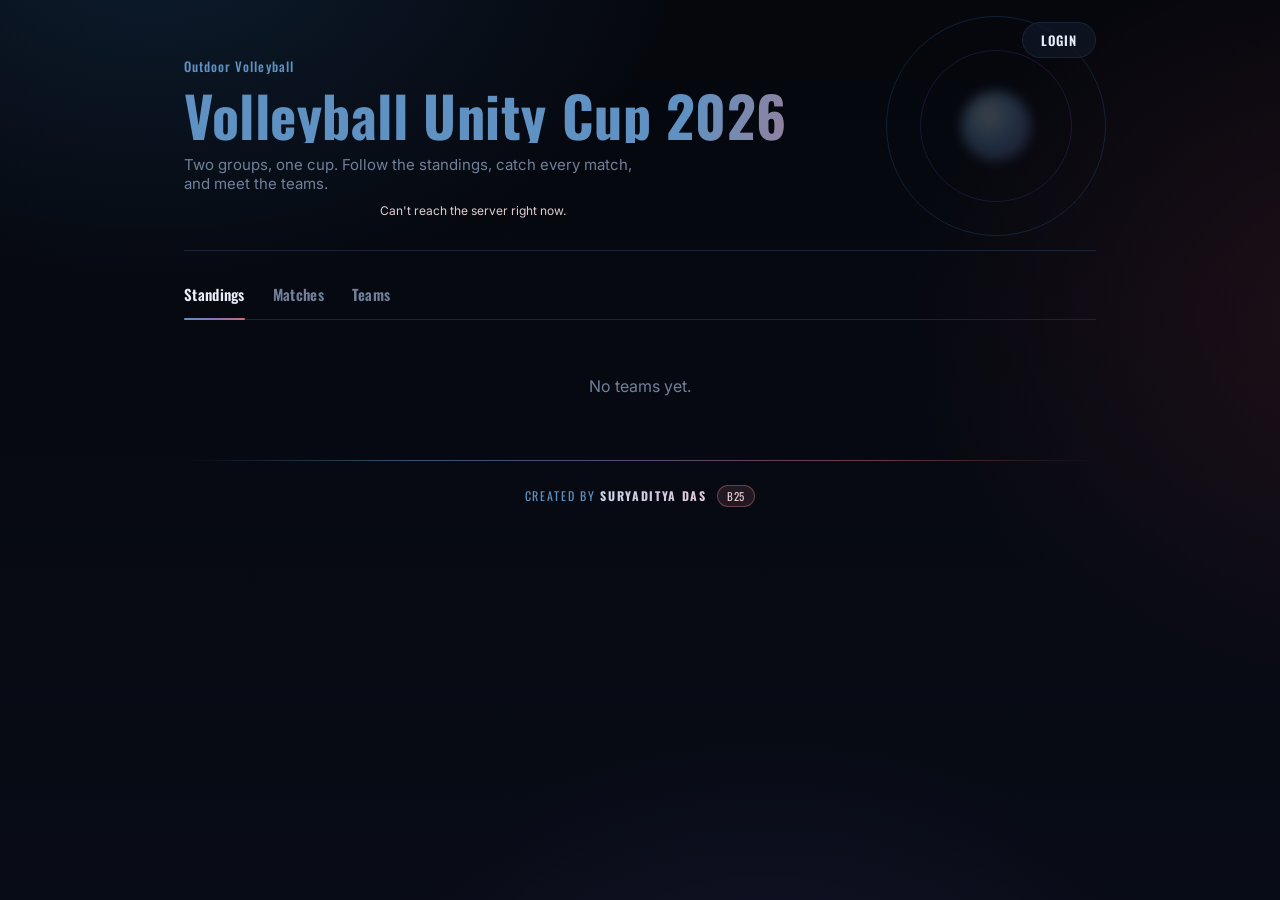
<file: index.html>
<!DOCTYPE html>
<html lang="en">
<head>
  <meta charset="UTF-8">
  <meta name="viewport" content="width=device-width, initial-scale=1.0">
  <title>Volleyball Unity Cup 2026</title>
  <link rel="stylesheet" href="Volleyball Unity Cup.css">
</head>
<body>
  <div class="page">
    <header class="site-header">
      <div class="header-actions">
        <span class="admin-badge" id="adminBadge" hidden>Admin</span>
        <button type="button" class="login-btn" id="loginBtn">Login</button>
      </div>
      <div class="iris" aria-hidden="true"><span class="core"></span></div>
      <p class="eyebrow">Outdoor Volleyball</p>
      <h1>Volleyball Unity Cup 2026</h1>
      <p class="subhead">Two groups, one cup. Follow the standings, catch every match, and meet the teams.</p>
      <p class="data-status" id="dataStatus" role="status" hidden></p>
    </header>
    <nav class="tabs">
      <button class="tab active" data-tab="standings">Standings</button>
      <button class="tab" data-tab="matches">Matches</button>
      <button class="tab" data-tab="teams">Teams</button>
      <span class="tab-indicator" id="tabIndicator" aria-hidden="true"></span>
    </nav>
    <main>
      <section id="standings" class="panel">
        <div class="groups-grid"></div>
      </section>
      <section id="matches" class="panel hidden">
        <div class="fusion-overlay" id="fusionOverlay" aria-hidden="true">
          <div class="backdrop"></div>
          <span class="orb orb-blue"></span>
          <span class="orb orb-red"></span>
          <span class="shockwave"></span>
          <svg class="lightning-svg" aria-hidden="true"></svg>
          <span class="burst"></span>
        </div>
        <div class="add-row" id="addMatchRow" hidden>
          <button type="button" class="add-btn" id="addMatch">+ Add match</button>
        </div>
        <div class="matches-list" id="matchesList"></div>
      </section>
      <section id="teams" class="panel hidden">
        <div class="teams-grid"></div>
      </section>
    </main>
  </div>
  <footer class="site-footer">
    <p>Created by <span class="credit-name">Suryaditya Das</span><span class="credit-batch">B25</span></p>
  </footer>
  <div class="save-bar" id="saveBar" hidden>
    <span class="save-text" id="saveText">All changes are saved</span>
    <div class="save-actions">
      <button type="button" class="ghost-btn" id="discardBtn">Discard</button>
      <button type="button" class="primary-btn" id="saveBtn">Save changes</button>
    </div>
  </div>
  <div class="toast" id="toast" role="status" hidden></div>
  <div class="modal" id="loginModal" hidden>
    <div class="modal-backdrop" id="loginBackdrop"></div>
    <form class="modal-card" id="loginForm" role="dialog" aria-modal="true" aria-labelledby="loginTitle" autocomplete="off" novalidate>
      <p class="eyebrow">Organizer access</p>
      <h2 id="loginTitle">Log in</h2>
      <p class="modal-note">Log in to edit teams and results.</p>
      <label>Username<input type="text" id="loginUser" autocomplete="username"></label>
      <label>Password<input type="password" id="loginPass" autocomplete="current-password"></label>
      <p class="form-msg" id="loginError" role="alert"></p>
      <div class="modal-actions">
        <button type="button" class="ghost-btn" id="loginCancel">Cancel</button>
        <button type="submit" class="primary-btn" id="loginSubmit">Log in</button>
      </div>
    </form>
  </div>
  <script src="Volleyball Unity Cup.js"></script>
</body>
</html>
</file>
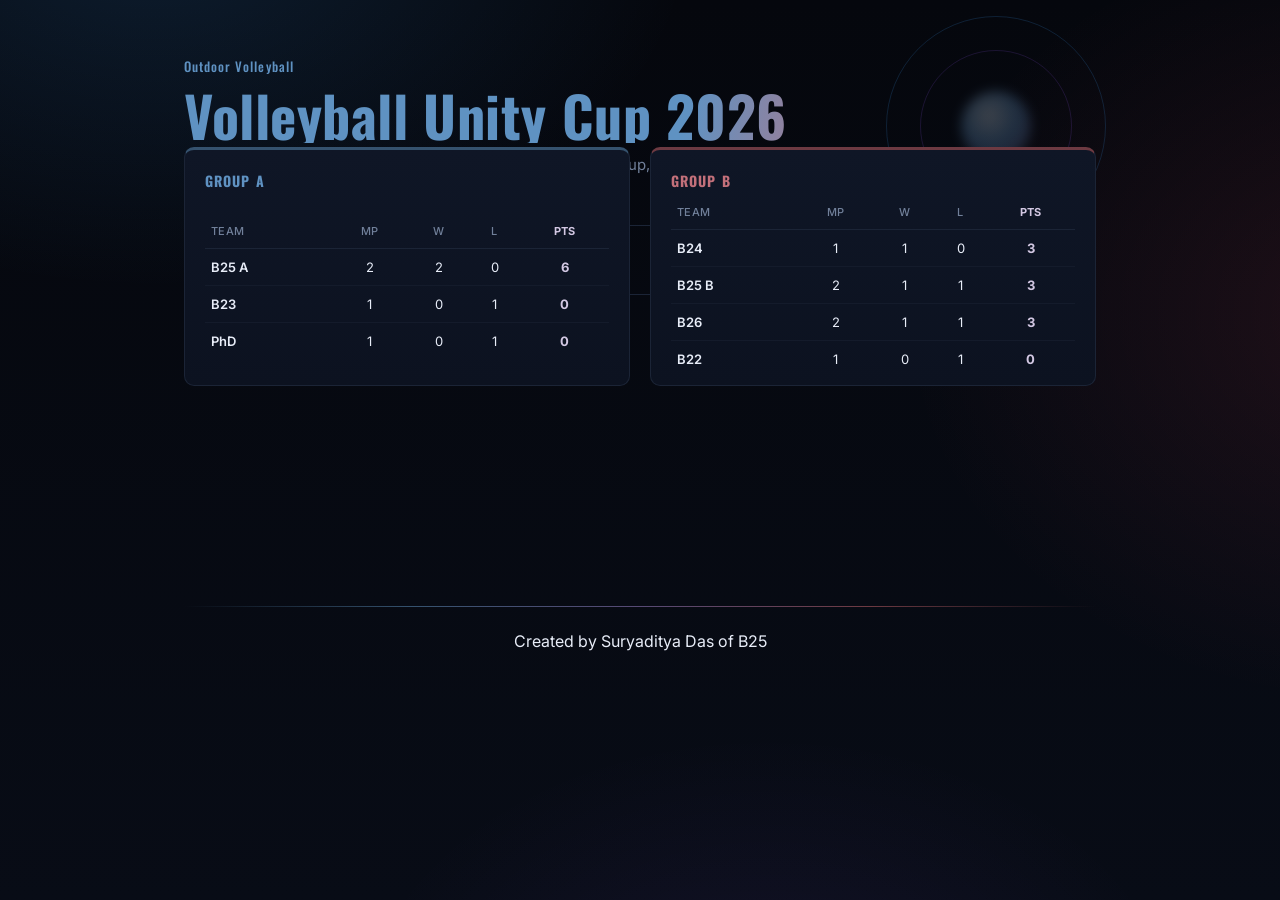
<file: Volleyball Unity Cup.html>
<!DOCTYPE html>
<html lang="en">
<head>
  <meta charset="UTF-8">
  <meta name="viewport" content="width=device-width, initial-scale=1.0">
  <title>Volleyball Unity Cup 2026</title>
  <link rel="stylesheet" href="Volleyball Unity Cup.css">
</head>
<body>
  <div class="page">
    <header class="site-header">
      <div class="iris" aria-hidden="true"><span class="core"></span></div>
      <p class="eyebrow">Outdoor Volleyball</p>
      <h1>Volleyball Unity Cup 2026</h1>
      <p class="subhead">Two groups, one cup. Follow the standings, catch every matchup, and meet the squads.</p>
    </header>
    <nav class="tabs">
      <button class="tab active" data-tab="standings">Standings</button>
      <button class="tab" data-tab="matches">Matches</button>
      <button class="tab" data-tab="teams">Teams</button>
    </nav>
    <main>
      <section id="standings" class="panel">
        <div class="groups-grid">
          <div class="group-card group-a">
            <h2>Group A</h2>
            <table>
              <tr>
                <th>Team</th><th>MP</th><th>W</th><th>L</th><th class="pts">PTS</th>
              </tr>
              <center>
              <tr><td>B25 A</td><td>2</td><td>2</td><td>0</td><td class="pts">6</td></tr>
              <tr><td>B23</td><td>1</td><td>0</td><td>1</td><td class="pts">0</td></tr>
              <tr><td>PhD</td><td>1</td><td>0</td><td>1</td><td class="pts">0</td></tr>
              </center>
            </table>
          </div>
          <div class="group-card group-b">
            <h2>Group B</h2>
            <table>
              <tr>
                <th>Team</th><th>MP</th><th>W</th><th>L</th><th class="pts">PTS</th>
              </tr>
              <tr><td>B24</td><td>1</td><td>1</td><td>0</td><td class="pts">3</td></tr>
              <tr><td>B25 B</td><td>2</td><td>1</td><td>1</td><td class="pts">3</td></tr>
              <tr><td>B26</td><td>2</td><td>1</td><td>1</td><td class="pts">3</td></tr>
              <tr><td>B22</td><td>1</td><td>0</td><td>1</td><td class="pts">0</td></tr>
            </table>
          </div>
        </div>
      </section>
      <section id="matches" class="panel hidden">
        <div class="fusion-overlay" id="fusionOverlay" aria-hidden="true">
          <div class="backdrop"></div>
          <span class="orb orb-blue"></span>
          <span class="orb orb-red"></span>
          <span class="shockwave"></span>
          <svg class="lightning-svg" aria-hidden="true"></svg>
          <span class="burst"></span>
        </div>
        <div class="matches-list">
          <div class="match-row">
            <span class="team team-1">B25 B</span>
            <div class="sets">
              <span class="set">25<span class="dash">–</span>22</span>
              <span class="set">26<span class="dash">–</span>24</span>
            </div>
            <span class="team team-2">B26</span>
          </div>
          <div class="match-row">
            <span class="team team-1">PhD</span>
            <div class="sets">
              <span class="set">23<span class="dash">–</span>25</span>
              <span class="set">22<span class="dash">–</span>25</span>
            </div>
            <span class="team team-2">B25 A</span>
          </div>
          <div class="match-row">
            <span class="team team-1">B25 A</span>
            <div class="sets">
              <span class="set">25<span class="dash">–</span>20</span>
              <span class="set">25<span class="dash">–</span>23</span>
            </div>
            <span class="team team-2">B23</span>
          </div>
          <div class="match-row">
            <span class="team team-1">B24</span>
            <div class="sets">
              <span class="set">25<span class="dash">–</span>16</span>
              <span class="set">25<span class="dash">–</span>13</span>
            </div>
            <span class="team team-2">B25 B</span>
          </div>
          <div class="match-row">
            <span class="team team-1">B26</span>
            <div class="sets">
              <span class="set">25<span class="dash">–</span>7</span>
              <span class="set">25<span class="dash">–</span>13</span>
            </div>
            <span class="team team-2">B22</span>
          </div>
        </div>
      </section>
      <section id="teams" class="panel hidden">
        <div class="teams-grid">
          <div class="team-card" data-group="A"><span class="group-tag">Group A</span><h3>B25 A</h3></div>
          <div class="team-card" data-group="A"><span class="group-tag">Group A</span><h3>B23</h3></div>
          <div class="team-card" data-group="A"><span class="group-tag">Group A</span><h3>PhD</h3></div>
          <div class="team-card" data-group="B"><span class="group-tag">Group B</span><h3>B22</h3></div>
          <div class="team-card" data-group="B"><span class="group-tag">Group B</span><h3>B24</h3></div>
          <div class="team-card" data-group="B"><span class="group-tag">Group B</span><h3>B25 B</h3></div>
          <div class="team-card" data-group="B"><span class="group-tag">Group B</span><h3>B26</h3></div>
        </div>
      </section>
    </main>
  </div>
  <footer class="site-footer">Created by Suryaditya Das of B25</footer>
  <script src="Volleyball Unity Cup.js"></script>
</body>
</html>
</file>
<file: Volleyball Unity Cup.css>
@import url('https://fonts.googleapis.com/css2?family=Oswald:wght@500;600;700&family=Inter:wght@400;500;600&display=swap');
:root
{
  --void:#05070d;
  --void-2:#080c16;
  --panel:#0c1220;
  --panel-2:#0f1626;
  --line:#1b2436;
  --line-soft:#141b2b;
  --text:#e8edf8;
  --muted:#71809a;
  --blue:#5f92c2;
  --blue-dim:#35526e;
  --blue-glow:#cddce9;
  --red:#c3707a;
  --red-dim:#6d3a42;
  --red-glow:#e3cdd0;
  --purple:#8a72b8;
  --purple-dim:#574a75;
  --purple-glow:#d3c8e3;
}
*{
  box-sizing:border-box;
}
html,body
{
  margin:0;
  padding:0;
  min-height:100%;
  color:var(--text);
  font-family:'Inter',system-ui,sans-serif;
  -webkit-font-smoothing:antialiased;
}
body
{
  background-color:var(--void);
  background-image:radial-gradient(1px 1px at 20% 30%,rgba(232,237,248,.5) 0,transparent 60%),radial-gradient(1px 1px at 70% 15%,rgba(232,237,248,.35) 0,transparent 60%),radial-gradient(1px 1px at 40% 70%,rgba(232,237,248,.4) 0,transparent 60%),radial-gradient(1px 1px at 85% 60%,rgba(232,237,248,.3) 0,transparent 60%),radial-gradient(1px 1px at 60% 85%,rgba(232,237,248,.35) 0,transparent 60%),radial-gradient(1px 1px at 10% 90%,rgba(232,237,248,.3) 0,transparent 60%),radial-gradient(ellipse 900px 600px at 12% -8%,rgba(63,164,255,.14),transparent 60%),radial-gradient(ellipse 800px 650px at 108% 35%,rgba(255,77,94,.10),transparent 60%),radial-gradient(ellipse 700px 500px at 60% 115%,rgba(155,92,255,.08),transparent 60%),linear-gradient(180deg, var(--void) 0%, var(--void-2) 100%);
  background-repeat:no-repeat;
  background-attachment:fixed;
  background-size:cover;
}
.page
{
  max-width:960px;
  margin:0 auto;
  padding:56px 24px 40px;
  position:relative;
}
.site-header
{
  position:relative;
  border-bottom:1px solid var(--line);
  padding-bottom:32px;
  margin-bottom:32px;
}
.iris
{
  position:absolute;
  top:-40px;
  right:-10px;
  width:220px;
  height:220px;
  pointer-events:none;
  z-index:0;
  opacity:.55;
}
.iris::before,.iris::after
{
  content:"";
  position:absolute;
  inset:0;
  border-radius:50%;
  border:1px solid rgba(63,164,255,.30);
}
.iris::after
{
  inset:34px;
  border-color:rgba(155,92,255,.28);
}
.iris .core
{
  position:absolute;
  inset:0;
  margin:auto;
  width:70px;
  height:70px;
  border-radius:50%;
  background:radial-gradient(circle at 40% 35%,var(--blue-glow),var(--blue) 45%,var(--purple-dim) 100%);
  filter:blur(6px);
  opacity:.5;
}
.eyebrow
{
  position:relative;
  font-family:'Oswald',sans-serif;
  font-weight:500;
  letter-spacing:.08em;
  color:var(--blue);
  font-size:13px;
  margin:0 0 10px;
}
.site-header h1
{
  position:relative;
  font-family:'Oswald',sans-serif;
  font-weight:700;
  font-size:clamp(34px,6vw,56px);
  line-height:1.02;
  margin:0 0 12px;
  letter-spacing:.01em;
  background:linear-gradient(100deg,var(--blue) 0%,var(--blue) 55%,var(--red) 78%,var(--purple) 100%);
  -webkit-background-clip:text;
  background-clip:text;
  color:transparent;
}
.subhead
{
  position:relative;
  margin:0;
  color:var(--muted);
  font-size:15px;
  max-width:52ch;
}
.tabs
{
  display:flex;
  gap:28px;
  border-bottom:1px solid var(--line);
  margin-bottom:32px;
}
.tab
{
  background:none;
  border:none;
  color:var(--muted);
  font-family:'Oswald',sans-serif;
  font-size:15px;
  font-weight:600;
  letter-spacing:.02em;
  padding:0 0 14px;
  cursor:pointer;
  position:relative;
  transition:color .15s ease;
}
.tab:hover
{
  color:var(--text);
}
.tab.active
{
  color:var(--text);
}
.panel.hidden
{
  display:none;
}
.groups-grid
{
  display:grid;
  grid-template-columns:1fr 1fr;
  gap:20px;
}
@media(max-width:640px)
{
  .groups-grid
  {
    grid-template-columns:1fr;
  }
}
.group-card
{
  position:relative;
  background:linear-gradient(180deg,var(--panel-2),var(--panel));
  border:1px solid var(--line);
  border-radius:10px;
  padding:20px 20px 8px;
  border-top:3px solid var(--line);
  transform:translateY(-180px);
  will-change:transform;
}
.group-card
{
  display:flex;
  flex-direction:column;
}
.group-card table
{
  margin:auto 0;
}
.group-card.drop
{
  animation:heroLanding .68s linear forwards;
}
@keyframes heroLanding
{
  0%{
    transform:translateY(-180px) scale(1);
    animation-timing-function:cubic-bezier(.55,0,.85,.4);
  }
  55%{
    transform:translateY(0) scale(1);
    animation-timing-function:ease-out;
  }
  66%{
    transform:translateY(2px) scaleY(.82) scaleX(1.08);
    animation-timing-function:ease-out;
  }
  78%{
    transform:translateY(-9px) scaleY(1.06) scaleX(.96);
    animation-timing-function:ease-in-out;
  }
  90%{
    transform:translateY(2px) scaleY(.99) scaleX(1.01);
    animation-timing-function:ease-out;
  }
  100%{
    transform:translateY(0) scale(1);
  }
}
@media(prefers-reduced-motion:reduce)
{
  .group-card
  {
    transform:none;
  }
  .group-card.drop
  {
    animation:none;
  }
}
.group-card.group-a
{
  border-top-color:var(--blue-dim);
}
.group-card.group-b
{
  border-top-color:var(--red-dim);
}
.group-card h2
{
  font-family:'Oswald',sans-serif;
  font-size:14px;
  letter-spacing:.08em;
  text-transform:uppercase;
  margin:0 0 14px;
  color:var(--muted);
}
.group-card.group-a h2
{
  color:var(--blue);
}
.group-card.group-b h2
{
  color:var(--red);
}
table
{
  width:100%;
  border-collapse:collapse;
  font-size:13px;
}
th
{
  text-align:left;
  color:var(--muted);
  font-weight:500;
  font-size:11px;
  letter-spacing:.04em;
  text-transform:uppercase;
  padding:0 6px 10px;
  border-bottom:1px solid var(--line);
}
th:not(:first-child),td:not(:first-child)
{
  text-align:center;
}
td
{
  padding:10px 6px;
  border-bottom:1px solid var(--line-soft);
}
tr:last-child td
{
  border-bottom:none;
}
td:first-child
{
  font-weight:600;
}
td.pts,th.pts
{
  color:var(--purple-glow);
  font-weight:700;
}
#matches
{
  position:relative;
}
.matches-list
{
  display:flex;
  flex-direction:column;
  gap:14px;
}
.match-row
{
  position:relative;
  display:grid;
  grid-template-columns:1fr auto 1fr;
  align-items:center;
  gap:16px;
  padding:20px 24px;
  border-radius:10px;
  border:1px solid var(--line);
  overflow:hidden;
  background-color:var(--panel);
  background-image:linear-gradient(90deg,rgba(63,164,255,.22) 0%,rgba(155,92,255,.16) 50%,rgba(255,77,94,.20) 100%);
}
.team
{
  font-family:'Oswald',sans-serif;
  font-weight:600;
  font-size:16px;
  letter-spacing:.01em;
}
.team-1
{
  text-align:left;
  color:var(--blue-glow);
}
.team-2
{
  text-align:right;
  color:var(--red-glow);
}
.sets
{
  display:flex;
  flex-wrap:wrap;
  align-items:center;
  justify-content:center;
  gap:8px;
}
.set
{
  font-family:'Oswald',sans-serif;
  font-weight:700;
  font-size:15px;
  color:var(--purple-glow);
  padding:4px 10px;
  border-radius:999px;
  background:rgba(155,92,255,.16);
  border:1px solid rgba(155,92,255,.35);
  white-space:nowrap;
}
.set .dash
{
  margin:0 5px;
  color:var(--muted);
}
@media(max-width:480px)
{
  .sets
  {
    gap:5px;
  }
  .set
  {
    font-size:13px;
    padding:3px 7px;
  }
}
@media(max-width:400px)
{
  .match-row
  {
    grid-template-columns:1fr;
    justify-items:center;
    text-align:center;
    gap:8px;
  }
  .team-1,.team-2
  {
    text-align:center;
  }
}
.fusion-overlay
{
  position:absolute;
  inset:0;
  pointer-events:none;
  opacity:0;
  z-index:5;
  overflow:hidden;
  border-radius:10px;
  isolation:isolate;
}
.fusion-overlay .backdrop
{
  position:absolute;
  inset:0;
  background:var(--void);
}
.fusion-overlay .orb
{
  position:absolute;
  top:var(--focus-y,50%);
  width:64px;
  height:64px;
  margin-top:-32px;
  border-radius:50%;
  opacity:0;
  filter:blur(2px);
  mix-blend-mode:screen;
}
.fusion-overlay .orb-blue
{
  left:-80px;
  background:radial-gradient(circle at 35% 35%,var(--blue-glow),var(--blue) 55%,var(--blue-dim) 100%);
  box-shadow:0 0 40px 10px rgba(63,164,255,.55);
}
.fusion-overlay .orb-red
{
  right:-80px;
  background:radial-gradient(circle at 35% 35%,var(--red-glow),var(--red) 55%,var(--red-dim) 100%);
  box-shadow:0 0 40px 10px rgba(255,77,94,.5);
}
.fusion-overlay .burst
{
  position:absolute;
  top:var(--focus-y,50%);
  left:50%;
  width:40px;
  height:40px;
  margin:-20px 0 0 -20px;
  border-radius:50%;
  opacity:0;
  background:radial-gradient(circle,var(--purple-glow) 0%,var(--purple) 30%,var(--purple-dim) 60%,transparent 75%);
}
.fusion-overlay .shockwave
{
  position:absolute;
  top:var(--focus-y,50%);
  left:50%;
  width:22px;
  height:22px;
  margin:-11px 0 0 -11px;
  border-radius:50%;
  border:2px solid var(--purple-glow);
  box-shadow:0 0 16px 2px rgba(138,114,184,.6);
  opacity:0;
}
.fusion-overlay .lightning-svg
{
  position:absolute;
  inset:0;
  width:100%;
  height:100%;
  overflow:visible;
  pointer-events:none;
}
.fusion-overlay .lightning-svg .bolt-glow
{
  fill:none;
  stroke:var(--purple);
  stroke-width:6;
  stroke-linecap:round;
  stroke-linejoin:round;
  opacity:0;
  filter:blur(4px);
}
.fusion-overlay .lightning-svg .bolt-core
{
  fill:none;
  stroke:var(--purple-glow);
  stroke-width:1.6;
  stroke-linecap:round;
  stroke-linejoin:round;
  opacity:0;
  filter:drop-shadow(0 0 3px var(--purple)) drop-shadow(0 0 8px var(--purple-glow));
}
.fusion-overlay.play
{
  opacity:1;
}
.fusion-overlay.play .backdrop
{
  animation:fadeBackdrop 1.2s ease forwards;
}
.fusion-overlay.play .orb-blue
{
  animation:flyBlue .62s cubic-bezier(.3,.9,.4,1) forwards;
}
.fusion-overlay.play .orb-red
{
  animation:flyRed .62s cubic-bezier(.3,.9,.4,1) forwards;
}
.fusion-overlay.play .shockwave
{
  animation:shockwaveOut .55s ease-out .46s forwards;
}
.fusion-overlay.play .bolt-1
{
  animation:boltFlicker .32s linear .44s forwards;
  transform:rotate(0deg);
}
.fusion-overlay.play .bolt-2
{
  animation:boltFlicker .32s linear .46s forwards;
  transform:rotate(60deg);
}
.fusion-overlay.play .bolt-3
{
  animation:boltFlicker .32s linear .45s forwards;
  transform:rotate(120deg);
}
.fusion-overlay.play .bolt-4
{
  animation:boltFlicker .32s linear .48s forwards;
  transform:rotate(180deg);
}
.fusion-overlay.play .bolt-5
{
  animation:boltFlicker .32s linear .43s forwards;
  transform:rotate(240deg);
}
.fusion-overlay.play .bolt-6
{
  animation:boltFlicker .32s linear .47s forwards;
  transform:rotate(300deg);
}
.fusion-overlay.play .burst
{
  animation:burstOut .65s ease-out .48s forwards;
}
.fusion-overlay.vertical .orb
{
  left:50%;
  right:auto;
  margin-left:-32px;
  margin-top:0;
}
.fusion-overlay.vertical .orb-blue
{
  top:var(--start-top,-80px);
}
.fusion-overlay.vertical .orb-red
{
  top:var(--start-bottom,100%);
}
.fusion-overlay.play.vertical .orb-blue
{
  animation:flyBlueV .62s cubic-bezier(.3,.9,.4,1) forwards;
}
.fusion-overlay.play.vertical .orb-red
{
  animation:flyRedV .62s cubic-bezier(.3,.9,.4,1) forwards;
}
@keyframes flyBlueV
{
  0%{
    top:var(--start-top,-80px);
    opacity:0;
    transform:scale(.5);
  }
  45%{
    opacity:1;
    transform:scale(1);
  }
  74%{
    top:calc(var(--focus-y,50%) - 32px);
    opacity:1;
    transform:scale(1.15);
  }
  88%{
    top:calc(var(--focus-y,50%) - 32px);
    opacity:1;
    transform:scale(1.05);
  }
  100%{
    top:calc(var(--focus-y,50%) - 32px);
    opacity:0;
    transform:scale(.6);
  }
}
@keyframes flyRedV
{
  0%{
    top:var(--start-bottom,100%);
    opacity:0;
    transform:scale(.5);
  }
  45%{
    opacity:1;
    transform:scale(1);
  }
  74%{
    top:calc(var(--focus-y,50%) - 32px);
    opacity:1;
    transform:scale(1.15);
  }
  88%{
    top:calc(var(--focus-y,50%) - 32px);
    opacity:1;
    transform:scale(1.05);
  }
  100%{
    top:calc(var(--focus-y,50%) - 32px);
    opacity:0;
    transform:scale(.6);
  }
}
@keyframes flyBlue
{
  0%{
    left:-80px;
    opacity:0;
    transform:scale(.5);
  }
  45%{
    opacity:1;
    transform:scale(1);
  }
  74%{
    left:calc(50% - 32px);
    opacity:1;
    transform:scale(1.15);
  }
  88%{
    left:calc(50% - 32px);
    opacity:1;
    transform:scale(1.05);
  }
  100%{
    left:calc(50% - 32px);
    opacity:0;
    transform:scale(.6);
  }
}
@keyframes flyRed
{
  0%{
    right:-80px;
    opacity:0;
    transform:scale(.5);
  }
  45%{
    opacity:1;
    transform:scale(1);
  }
  74%{
    right:calc(50% - 32px);
    opacity:1;
    transform:scale(1.15);
  }
  88%{
    right:calc(50% - 32px);
    opacity:1;
    transform:scale(1.05);
  }
  100%{
    right:calc(50% - 32px);
    opacity:0;
    transform:scale(.6);
  }
}
@keyframes shockwaveOut
{
  0%{
    opacity:0;
    transform:scale(.3);
    border-width:3px;
  }
  12%{
    opacity:.9;
  }
  100%{
    opacity:0;
    transform:scale(7);
    border-width:.5px;
  }
}
@keyframes boltFlicker
{
  0%{
    opacity:0;
  }
  10%{
    opacity:1;
  }
  22%{
    opacity:.15;
  }
  38%{
    opacity:1;
  }
  55%{
    opacity:.1;
  }
  70%{
    opacity:.8;
  }
  100%{
    opacity:0;
  }
}
@keyframes burstOut
{
  0%{
    opacity:0;
    transform:scale(.2);
  }
  30%{
    opacity:1;
    transform:scale(1);
  }
  100%{
    opacity:0;
    transform:scale(9);
  }
}
@keyframes fadeBackdrop
{
  0%{
    opacity:1;
  }
  60%{
    opacity:1;
  }
  100%{
    opacity:0;
  }
}
@media(prefers-reduced-motion:reduce)
{
  .fusion-overlay,.fusion-overlay.play,.fusion-overlay .orb,.fusion-overlay .burst,.fusion-overlay .shockwave,.fusion-overlay .lightning-svg .bolt-glow,.fusion-overlay .lightning-svg .bolt-core,.fusion-overlay .backdrop
  {
    animation:none !important;
    opacity:0 !important;
  }
}
.teams-grid
{
  display:grid;
  grid-template-columns:repeat(auto-fill,minmax(160px,1fr));
  gap:14px;
}
.team-card
{
  background:linear-gradient(180deg,var(--panel-2),var(--panel));
  border:1px solid var(--line);
  border-radius:10px;
  padding:16px;
  border-top:3px solid var(--line);
}
.team-card[data-group="A"]
{
  border-top-color:var(--blue-dim);
}
.team-card[data-group="B"]
{
  border-top-color:var(--red-dim);
}
.group-tag
{
  display:block;
  font-family:'Oswald',sans-serif;
  font-size:11px;
  letter-spacing:.08em;
  text-transform:uppercase;
  color:var(--muted);
  margin-bottom:8px;
}
.team-card[data-group="A"] .group-tag
{
  color:var(--blue);
}
.team-card[data-group="B"] .group-tag
{
  color:var(--red);
}
.team-card h3
{
  font-family:'Oswald',sans-serif;
  font-size:17px;
  font-weight:600;
  margin:0;
}
.team-card.materialize
{
  animation:cardMaterialize .82s cubic-bezier(.16,.8,.3,1) both;
  animation-delay:var(--stagger,0ms);
}
@keyframes cardMaterialize
{
  0%{
    opacity:0;
    filter:blur(3px);
    transform:scale(.94);
  }
  55%{
    opacity:.45;
    filter:blur(1.5px);
  }
  100%{
    opacity:1;
    filter:blur(0);
    transform:scale(1);
  }
}
@media(prefers-reduced-motion:reduce)
{
  .team-card.materialize
  {
    animation:none;
    opacity:1;
    filter:none;
    transform:none;
  }
}
.site-footer
{
  position:relative;
  z-index:2;
  max-width:960px;
  margin:0 auto;
  padding:0 24px 40px;
  text-align:center;
}
.site-footer::before
{
  content:"";
  display:block;
  height:1px;
  margin-bottom:24px;
  background:linear-gradient(90deg,transparent,var(--blue-dim),var(--purple-dim),var(--red-dim),transparent);
}
.site-footer p
{
  margin:0;
  font-family:'Oswald',sans-serif;
  font-size:12px;
  letter-spacing:.14em;
  text-transform:uppercase;
  color:var(--blue);
}
.site-footer .credit-name
{
  font-weight:700;
  background:linear-gradient(100deg,var(--blue-glow) 0%,var(--purple-glow) 50%,var(--red-glow) 100%);
  -webkit-background-clip:text;
  background-clip:text;
  color:transparent;
}
.site-footer .credit-batch
{
  display:inline-block;
  margin-left:10px;
  padding:2px 9px;
  border:1px solid rgba(195,112,122,.45);
  border-radius:999px;
  background:rgba(195,112,122,.14);
  color:var(--red-glow);
  font-size:11px;
  letter-spacing:.08em;
}
.tabs
{
  position:relative;
}
.tab-indicator
{
  position:absolute;
  left:0;
  bottom:-1px;
  height:2px;
  width:0;
  border-radius:2px;
  background:linear-gradient(90deg,var(--blue),var(--purple),var(--red));
  transition:transform .4s cubic-bezier(.22,.8,.3,1),width .4s cubic-bezier(.22,.8,.3,1);
  pointer-events:none;
}
main
{
  position:relative;
  overflow-x:clip;
}
.panel.slide-out-left,.panel.slide-out-right
{
  position:absolute;
  top:0;
  left:0;
  right:0;
  pointer-events:none;
}
.panel.slide-in-right
{
  animation:slideInFromRight .42s cubic-bezier(.22,.8,.3,1) both;
}
.panel.slide-in-left
{
  animation:slideInFromLeft .42s cubic-bezier(.22,.8,.3,1) both;
}
.panel.slide-out-left
{
  animation:slideOutToLeft .34s cubic-bezier(.5,0,.75,.4) both;
}
.panel.slide-out-right
{
  animation:slideOutToRight .34s cubic-bezier(.5,0,.75,.4) both;
}
@keyframes slideInFromRight
{
  from
  {
    transform:translateX(90px);
    opacity:0;
  }
  to
  {
    transform:translateX(0);
    opacity:1;
  }
}
@keyframes slideInFromLeft
{
  from
  {
    transform:translateX(-90px);
    opacity:0;
  }
  to
  {
    transform:translateX(0);
    opacity:1;
  }
}
@keyframes slideOutToLeft
{
  from
  {
    transform:translateX(0);
    opacity:1;
  }
  to
  {
    transform:translateX(-90px);
    opacity:0;
  }
}
@keyframes slideOutToRight
{
  from
  {
    transform:translateX(0);
    opacity:1;
  }
  to
  {
    transform:translateX(90px);
    opacity:0;
  }
}
@media(prefers-reduced-motion:reduce)
{
  .panel.slide-in-left,.panel.slide-in-right,.panel.slide-out-left,.panel.slide-out-right
  {
    animation:none;
  }
  .tab-indicator
  {
    transition:none;
  }
}
.header-actions
{
  position:absolute;
  top:-34px;
  right:0;
  display:flex;
  align-items:center;
  gap:10px;
  z-index:3;
}
.admin-badge
{
  font-family:'Oswald',sans-serif;
  font-size:11px;
  letter-spacing:.1em;
  text-transform:uppercase;
  color:var(--purple-glow);
  padding:4px 10px;
  border-radius:999px;
  background:rgba(138,114,184,.18);
  border:1px solid rgba(138,114,184,.45);
}
.admin-badge[hidden],.modal[hidden]
{
  display:none;
}
.login-btn
{
  font-family:'Oswald',sans-serif;
  font-size:13px;
  font-weight:600;
  letter-spacing:.08em;
  text-transform:uppercase;
  color:var(--text);
  background:rgba(15,22,38,.75);
  border:1px solid var(--line);
  border-radius:999px;
  padding:7px 18px;
  cursor:pointer;
  transition:border-color .2s ease,box-shadow .2s ease,transform .15s ease;
}
.login-btn:hover
{
  border-color:var(--blue-dim);
  box-shadow:0 0 16px rgba(95,146,194,.28);
}
.login-btn:active
{
  transform:scale(.96);
}
.modal
{
  position:fixed;
  inset:0;
  z-index:100;
  display:flex;
  align-items:center;
  justify-content:center;
  padding:20px;
}
.modal-backdrop
{
  position:absolute;
  inset:0;
  background:rgba(5,7,13,.8);
  backdrop-filter:blur(4px);
}
.modal-card
{
  position:relative;
  width:100%;
  max-width:380px;
  padding:26px 26px 22px;
  border-radius:12px;
  border:1px solid var(--line);
  border-top:3px solid var(--purple-dim);
  background:linear-gradient(180deg,var(--panel-2),var(--panel));
  box-shadow:0 20px 60px rgba(0,0,0,.55);
  animation:modalIn .3s cubic-bezier(.22,.8,.3,1) both;
}
.modal-card.shake
{
  animation:modalShake .4s linear both;
}
@keyframes modalIn
{
  from
  {
    opacity:0;
    transform:translateY(14px) scale(.97);
  }
  to
  {
    opacity:1;
    transform:translateY(0) scale(1);
  }
}
@keyframes modalShake
{
  0%,100%{
    transform:translateX(0);
  }
  20%{
    transform:translateX(-8px);
  }
  40%{
    transform:translateX(7px);
  }
  60%{
    transform:translateX(-5px);
  }
  80%{
    transform:translateX(3px);
  }
}
.modal-card h2
{
  font-family:'Oswald',sans-serif;
  font-size:26px;
  margin:0 0 6px;
}
.modal-note
{
  margin:0 0 18px;
  color:var(--muted);
  font-size:13px;
}
.modal-card label
{
  display:block;
  font-size:11px;
  font-weight:500;
  letter-spacing:.06em;
  text-transform:uppercase;
  color:var(--muted);
  margin-bottom:14px;
}
.modal-card input
{
  display:block;
  width:100%;
  margin-top:6px;
  padding:10px 12px;
  font-family:'Inter',sans-serif;
  font-size:14px;
  color:var(--text);
  background:var(--void-2);
  border:1px solid var(--line);
  border-radius:8px;
  outline:none;
  transition:border-color .15s ease,box-shadow .15s ease;
}
.modal-card input:focus
{
  border-color:var(--blue);
  box-shadow:0 0 0 3px rgba(95,146,194,.2);
}
.form-msg
{
  min-height:18px;
  margin:0 0 10px;
  font-size:12px;
  color:var(--red-glow);
}
.form-msg.ok
{
  color:var(--blue-glow);
}
.modal-actions
{
  display:flex;
  justify-content:flex-end;
  gap:10px;
}
.primary-btn,.ghost-btn
{
  font-family:'Oswald',sans-serif;
  font-size:13px;
  font-weight:600;
  letter-spacing:.08em;
  text-transform:uppercase;
  border-radius:8px;
  padding:9px 18px;
  cursor:pointer;
  transition:transform .15s ease,border-color .2s ease,box-shadow .2s ease;
}
.primary-btn
{
  color:var(--text);
  border:1px solid var(--purple-dim);
  background:linear-gradient(90deg,var(--blue-dim),var(--purple-dim));
}
.primary-btn:hover
{
  box-shadow:0 0 16px rgba(138,114,184,.35);
}
.ghost-btn
{
  color:var(--muted);
  background:none;
  border:1px solid var(--line);
}
.ghost-btn:hover
{
  color:var(--text);
  border-color:var(--muted);
}
.primary-btn:active,.ghost-btn:active
{
  transform:scale(.96);
}
.sets-wrap
{
  display:flex;
  flex-direction:column;
  align-items:center;
  gap:7px;
}
.result
{
  font-family:'Oswald',sans-serif;
  font-size:11px;
  letter-spacing:.08em;
  text-transform:uppercase;
  color:var(--muted);
}
.match-row.winner-1
{
  box-shadow:inset 3px 0 0 var(--blue);
}
.match-row.winner-2
{
  box-shadow:inset -3px 0 0 var(--red);
}
.match-row.winner-1 .team-1,.match-row.winner-2 .team-2
{
  text-shadow:0 0 16px currentColor;
}
.match-row.winner-1 .team-2,.match-row.winner-2 .team-1
{
  opacity:.55;
}
.win-badge
{
  display:inline-block;
  vertical-align:middle;
  margin:0 8px;
  padding:2px 8px;
  font-size:10px;
  letter-spacing:.12em;
  color:var(--purple-glow);
  border-radius:999px;
  background:rgba(138,114,184,.22);
  border:1px solid rgba(138,114,184,.5);
}
.del-btn
{
  position:absolute;
  top:6px;
  right:8px;
  width:22px;
  height:22px;
  padding:0;
  font-size:11px;
  line-height:1;
  color:var(--muted);
  background:rgba(5,7,13,.45);
  border:1px solid var(--line);
  border-radius:50%;
  cursor:pointer;
  transition:color .15s ease,border-color .15s ease;
}
.del-btn:hover
{
  color:var(--red-glow);
  border-color:var(--red-dim);
}
.empty-note
{
  margin:0;
  padding:24px;
  text-align:center;
  color:var(--muted);
}
tr.leader td:first-child::before
{
  content:"★";
  margin-right:7px;
  font-size:11px;
  color:var(--purple-glow);
}
.data-status
{
  margin:10px auto 0;
  max-width:520px;
  font-size:12px;
  color:var(--red-glow);
}
.data-status[hidden],.save-bar[hidden],.toast[hidden],.add-row[hidden]
{
  display:none;
}
.team-card,.match-row
{
  position:relative;
}
.empty-note
{
  grid-column:1/-1;
}
.add-row
{
  display:flex;
  justify-content:center;
  margin-bottom:14px;
}
.add-btn
{
  font-family:'Oswald',sans-serif;
  font-size:13px;
  letter-spacing:.08em;
  text-transform:uppercase;
  color:var(--purple-glow);
  background:rgba(155,92,255,.10);
  border:1px dashed var(--purple-dim);
  border-radius:10px;
  padding:10px 22px;
  cursor:pointer;
  transition:background .15s ease,border-color .15s ease;
}
.add-btn:hover
{
  background:rgba(155,92,255,.20);
  border-color:var(--purple);
}
.add-card
{
  min-height:96px;
}
.team-name,.group-select,.team-select,.score-in
{
  font:inherit;
  color:var(--text);
  background:rgba(5,7,13,.55);
  border:1px solid var(--line);
  border-radius:8px;
  padding:8px 10px;
  min-width:0;
}
.team-name,.group-select,.team-select
{
  width:100%;
}
.team-name
{
  margin-top:10px;
}
.team-name:focus,.group-select:focus,.team-select:focus,.score-in:focus
{
  outline:none;
  border-color:var(--purple);
}
.score-in
{
  width:48px;
  padding:4px 6px;
  text-align:center;
  font-family:'Oswald',sans-serif;
  font-weight:700;
}
.set:has(.score-in)
{
  padding:3px 6px;
  display:inline-flex;
  align-items:center;
  gap:4px;
}
.score-in::-webkit-inner-spin-button
{
  display:none;
}
.score-in
{
  -moz-appearance:textfield;
}
.save-bar
{
  position:fixed;
  left:50%;
  bottom:18px;
  transform:translateX(-50%);
  z-index:90;
  display:flex;
  align-items:center;
  justify-content:space-between;
  gap:16px;
  width:min(560px,calc(100% - 24px));
  padding:12px 16px;
  border-radius:12px;
  border:1px solid var(--purple-dim);
  background:rgba(12,18,32,.92);
  backdrop-filter:blur(8px);
  box-shadow:0 10px 40px rgba(0,0,0,.55);
  animation:saveBarIn .3s ease;
}
.save-text
{
  font-family:'Oswald',sans-serif;
  font-size:13px;
  letter-spacing:.06em;
  text-transform:uppercase;
  color:var(--purple-glow);
}
.save-actions
{
  display:flex;
  gap:8px;
}
button:disabled
{
  opacity:.55;
  cursor:default;
}
body.is-editing
{
  padding-bottom:84px;
}
@keyframes saveBarIn
{
  from
  {
    opacity:0;
    transform:translate(-50%,16px);
  }
  to
  {
    opacity:1;
    transform:translate(-50%,0);
  }
}
.toast
{
  position:fixed;
  left:50%;
  top:18px;
  transform:translateX(-50%);
  z-index:120;
  max-width:min(520px,calc(100% - 24px));
  padding:11px 18px;
  border-radius:10px;
  font-size:13px;
  color:var(--text);
  background:rgba(12,18,32,.95);
  border:1px solid var(--line);
  box-shadow:0 10px 40px rgba(0,0,0,.55);
}
.toast.ok
{
  border-color:var(--blue-dim);
}
.toast.err
{
  border-color:var(--red-dim);
  color:var(--red-glow);
}
@media(max-width:640px)
{
  .score-in
  {
    width:40px;
  }
}
</file>
